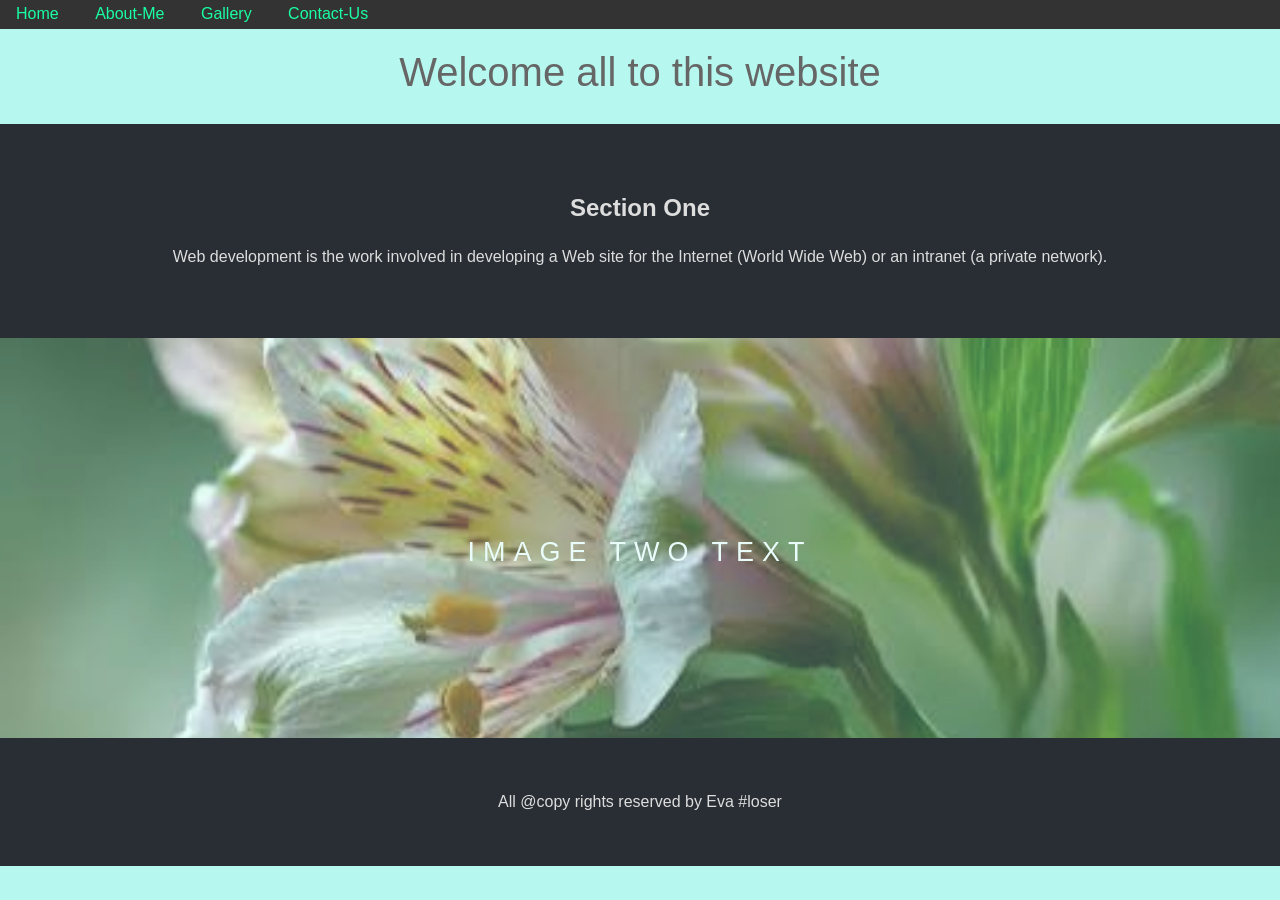
<file: index.html>
<!DOCTYPE html>
<html>

<head>
    <title>Website</title>
    <link rel="stylesheet" href="style1.css">
</head>

<body>
    <div class="topnav">
        <a class="active" href="#home">Home</a>
        <a href="#about">About-Me</a>
        <a href="#contact">Gallery</a>
        <a href="#contact">Contact-Us</a>
    </div><br>

    <span class="border trans" style="font-size:40px;">
        <center>Welcome all to this website</center>
    </span><br>

    <section class="section section-dark">
        <h2>Section One</h2>
        <p>
            Web development is the work involved in developing a Web site for the Internet (World Wide Web) or an
            intranet (a private network).
        </p>
    </section>

    <div class="pimg3">
        <div class="ptext">
            <span class="border trans">Image Two Text</span>
        </div>
    </div>

    <section class="section section-dark">
        <span>All @copy rights reserved by Eva #loser</span>
    </section>
</body>

</html>
</file>
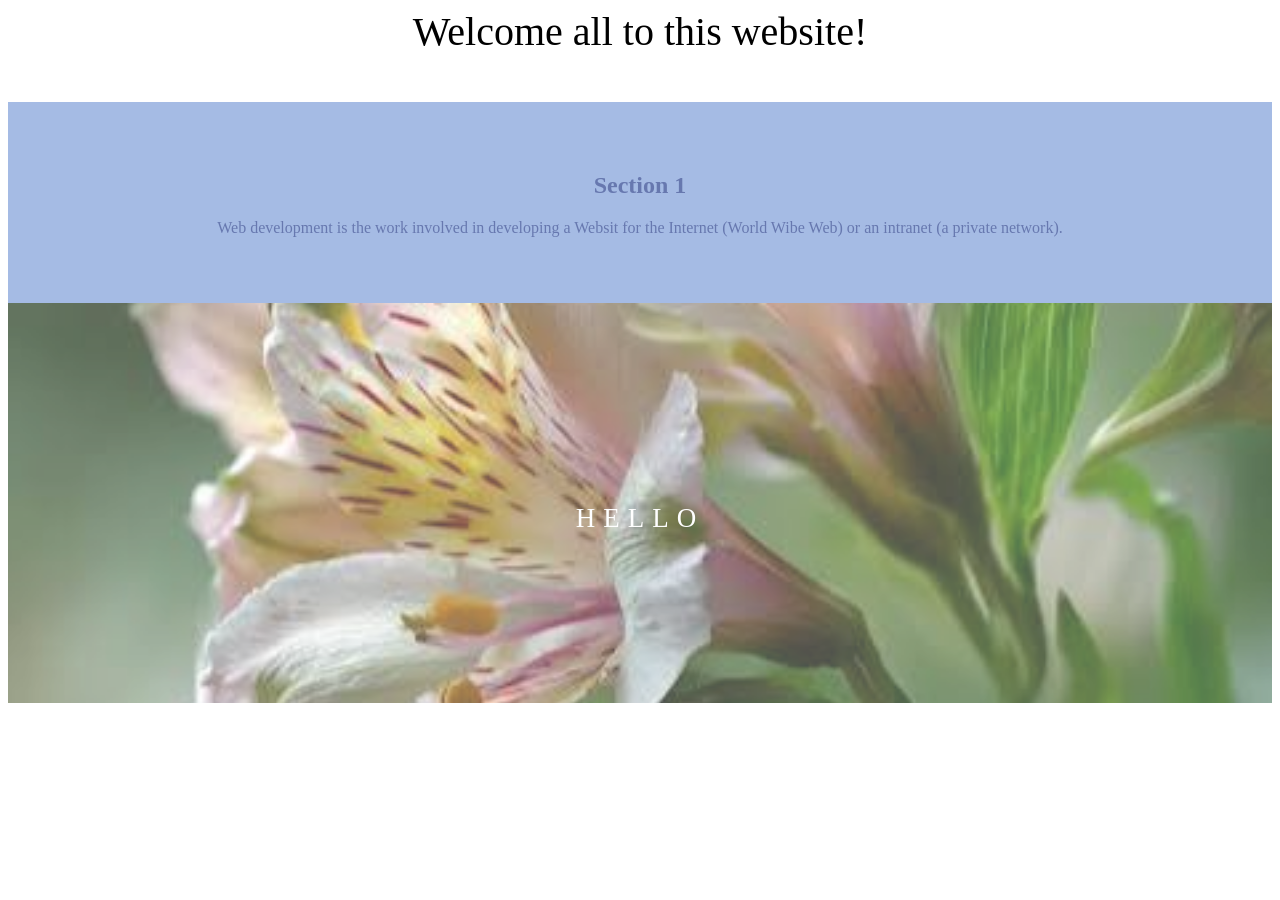
<file: website.html>
<!DOCTYPE html>
<html>
    <head>
        <title>Website</title>
        <link rel="stylesheet" href="style.css">
        <span class="border trans" style="font-size: 40px;">
            <center>Welcome all to this website!</center>
        </span><br>
    </head>
    <body>
        <section class="section sectionlight">
            <h2>Section 1</h2>
            <p>Web development is the work involved in developing a Websit for the Internet (World Wibe Web) or an intranet (a private network).</p>
        </section>
        <div class="pimg3">
            <div class="ptext">
                <span class="border trans">Hello</span>
            </div>
        </div>
    </body>
</html>
</file>
<file: style1.css>
body,
html {
    height: 100%;
    margin: 0;
    font-size: 16px;
    font-family: "Lato", sans-serif;
    font-weight: 400;
    line-height: 1.8em;
    color: #666;
    background-color: #b6f8ef;
}

.topnav {
    overflow: hidden;
    background-color: #333;
}

.topnav a {
    display: inline;
    color: #1affa3;
    text-align: center;
    padding: 14px 16px;
    text-decoration: none;
}

.topnav a:hover {
    background-color: #111;
}

.pimg1,
.pimg2,
.pimg3 {
    position: relative;
    opacity: 0.70;
    background-position: center;
    background-size: cover;
    background-repeat: no-repeat;
    background-attachment: fixed;
}

.pimg1 {
    background-image: url('flower\ 2.jpeg');
    min-height: 100%;
}

.pimg2 {
    background-image: url('flower\ 2.jpeg');
    min-height: 400px;
}

.pimg3 {
    background-image: url('flower\ 2.jpeg');
    min-height: 400px;
}

.section {
    text-align: center;
    padding: 50px 80px;
}

.section-light {
    background-color: #f4f4f4;
    color: #666;
}

.section-dark {
    background-color: #282e34;
    color: #ddd;
}

.ptext {
    position: absolute;
    top: 50%;
    width: 100%;
    text-align: center;
    color: #000;
    font-size: 27px;
    letter-spacing: 8px;
    text-transform: uppercase;
}

.ptext .border {
    background-color: #111;
    color: #fff;
    padding: 20px;
}

.ptext .border.trans {
    background-color: transparent;
}

@media(max-width:568px) {

    .pimg1,
    .pimg2,
    .pimg3 {
        background-attachment: scroll;
    }
}
</file>
<file: style.css>
.pimg1, .pimg2, .pimg3 {
    position: relative;
    opacity: 0.70;
    background-position: center;
    background-size: cover;
    background-repeat: no-repeat;
    background-attachment: fixed;
}
.pimg1 {
    background-image: url('flower\ 2.jpeg');
    min-height: 100%;
}
.pimg2 {
    background-image: url('flower\ 2.jpeg');
    min-height: 400px;
}
.pimg3 {
    background-image: url('flower\ 2.jpeg');
    min-height: 400px;
}
.section {
    text-align: center;
    padding: 50px 80px;
}
.sectionlight {
    background-color: rgb(165, 187, 228);
    color: #6778af;
}
.section-dark {
    background-color: #4f3216;
    color: #a08973;
}
.ptext {
    position: absolute;
    top: 50%;
    width: 100%;
    text-align: center;
    color: dimgray;
    font-size: 27px;
    letter-spacing: 8px;
    text-transform: uppercase;
}
.ptext .border {
    background-color: #111;
    color: #fff;
    padding: 20px;
}
.ptext .border.trans {
    background-color: transparent;
}
@media(max-width:568px) {
    .pimg1, .pimg2, .pimg3 {
        background-attachment: scroll;
    }
}
</file>
